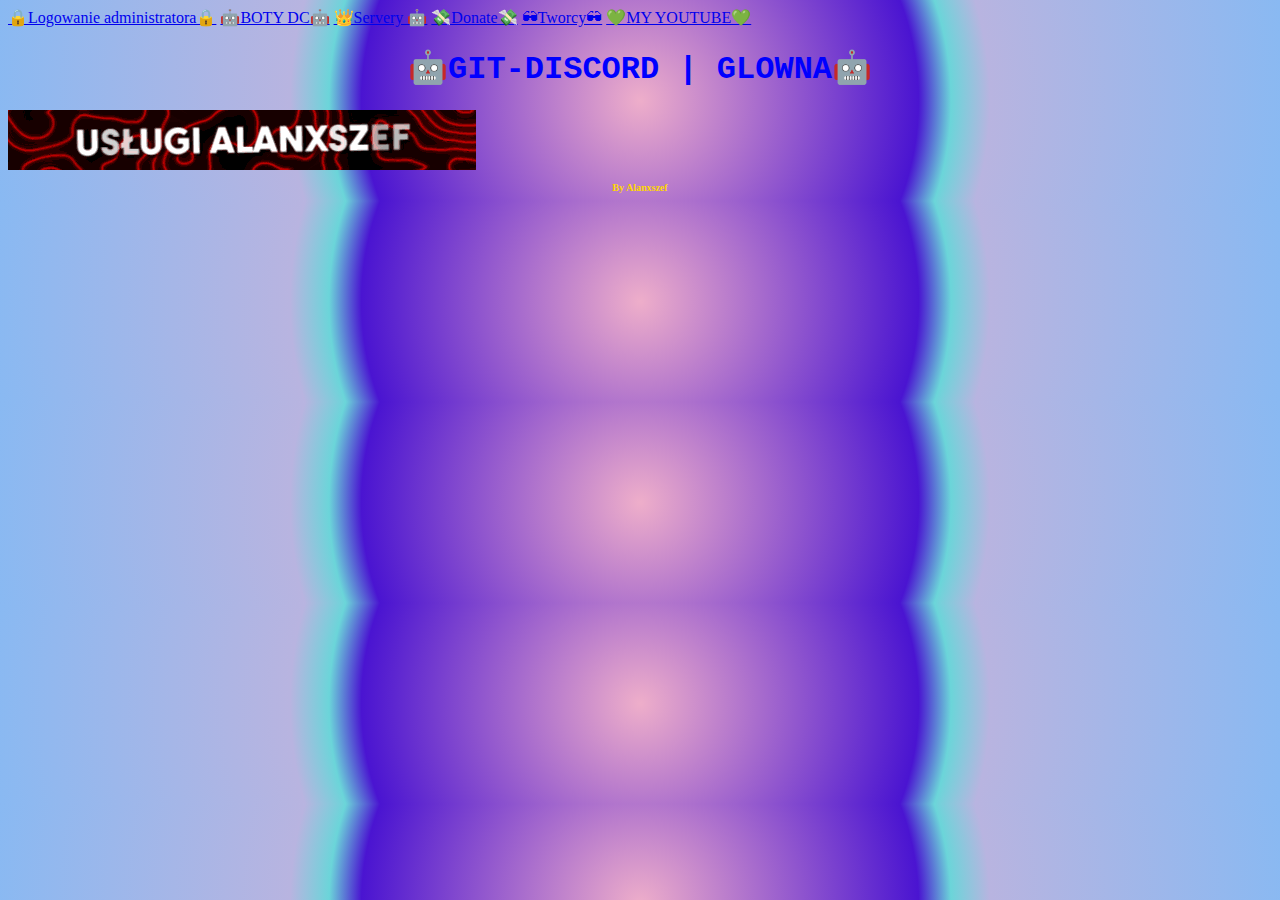
<file: index.html>
<!DOCTYPE html>

<html>
<head>
  <link rel="stylesheet" href="css.css">
  <link rel="shortcut icon" href="icon.png">
  <meta http-equiv="CONTENT-TYPE" content="text/html; charset=UTF-8">
  <title>🤖GIT-DISCORD🤖 | GLOWNA</title>
  <!-- Pixel Code for https://app.socialproofy.io/ -->
<script async src="https://app.socialproofy.io/pixel/7hqc2uzmo88474uy654roc5vthx84hz7"></script>
<!-- END Pixel Code -->
</head>
<body>
   <a href="login-panel.html">🔒Logowanie administratora🔒</a>
   <a href="srv-nonp.html">🤖BOTY DC🤖</a>
  <a href="404-ERROR.html">👑Servery 🤖</a>
  <a href="https://www.tip4stream.pl/wplata/alanxszef">💸Donate💸</a>
  <a href="Tworcy.html">🕶Tworcy🕶</a>
  <a href="http://www.youtube.com/@Alanxszef_">💚MY YOUTUBE💚</a>
<h1>🤖GIT-DISCORD | GLOWNA🤖</h1>
<img src="Reklama-1.gif" alt="Nasza reklama" class:"nrs" <img/>
<h2>By Alanxszef</h2>
</body>
</html>
</file>
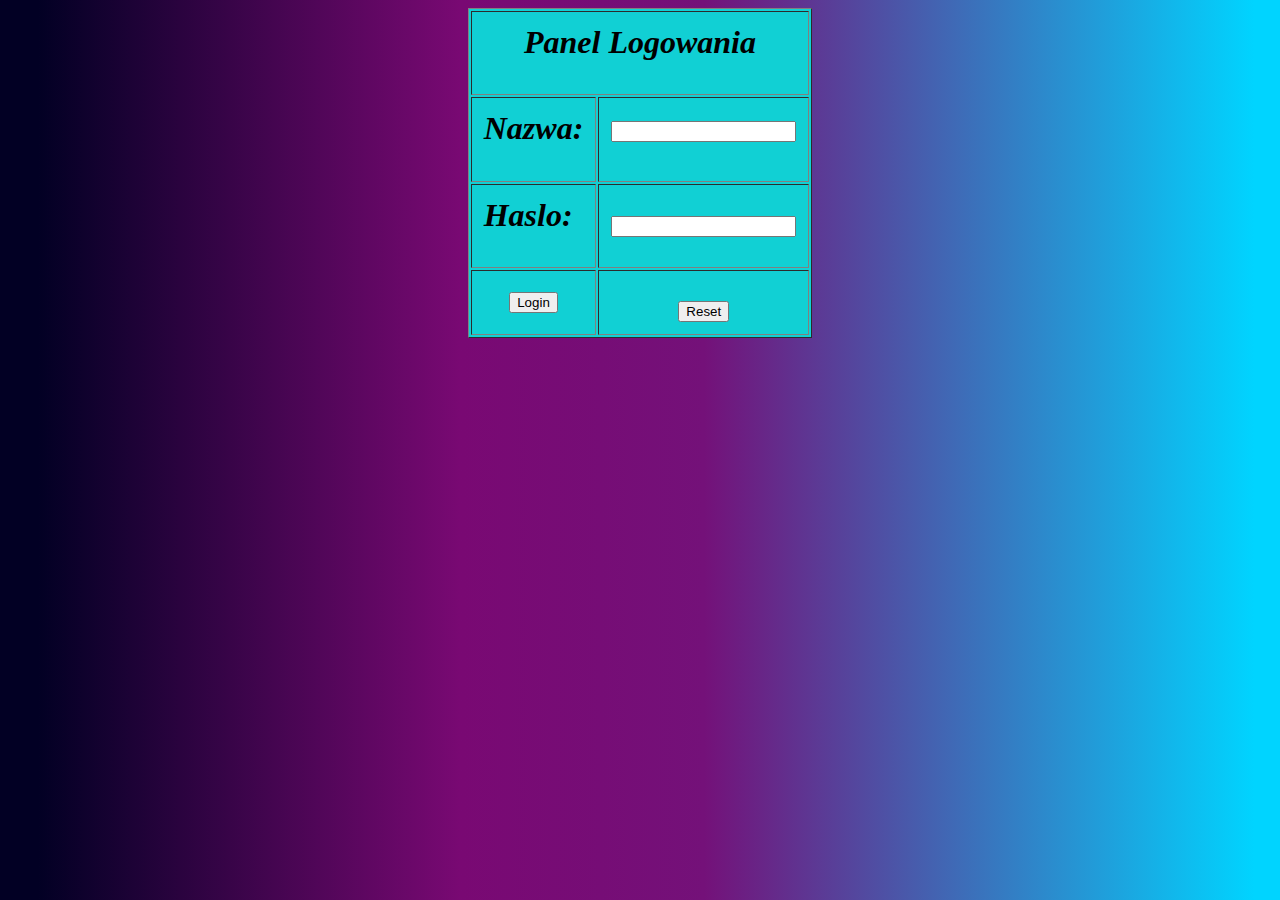
<file: login-panel.html>
<body>
<link rel="stylesheet" href="login-panel.css">
<script language="javascript">
<!--//
/*This Script allows people to enter by using a form that asks for a
UserID and Password*/
function pasuser(form) {
if (form.id.value=="AdminROOT") { 
if (form.pass.value=="root123") {              
location="Root_index.html"
} else {
alert("Invalid Password")
}
} else {  alert("Invalid UserID")
}
}
//-->
</script>

<center>
<table bgcolor="#11d0d4" cellpadding="12" border="1">
<tr><td colspan="2"><center><h1><i><b>Panel
Logowania</b></i></h1></center></td></tr>
<tr><td><h1><i><b>Nazwa:</b></i></h1></td><td><form name="login"><input
name="id" type="text"></td></tr>
<tr><td><h1><i><b>Haslo:</b></i></h1></td><td><input name="pass"
type="password"></td></tr>
<tr><td><center><input type="button" value="Login"
onClick="pasuser(this.form)"></center></td><td><center><br><input
type="Reset"></form></td></tr></table></center> 
</body>
</file>
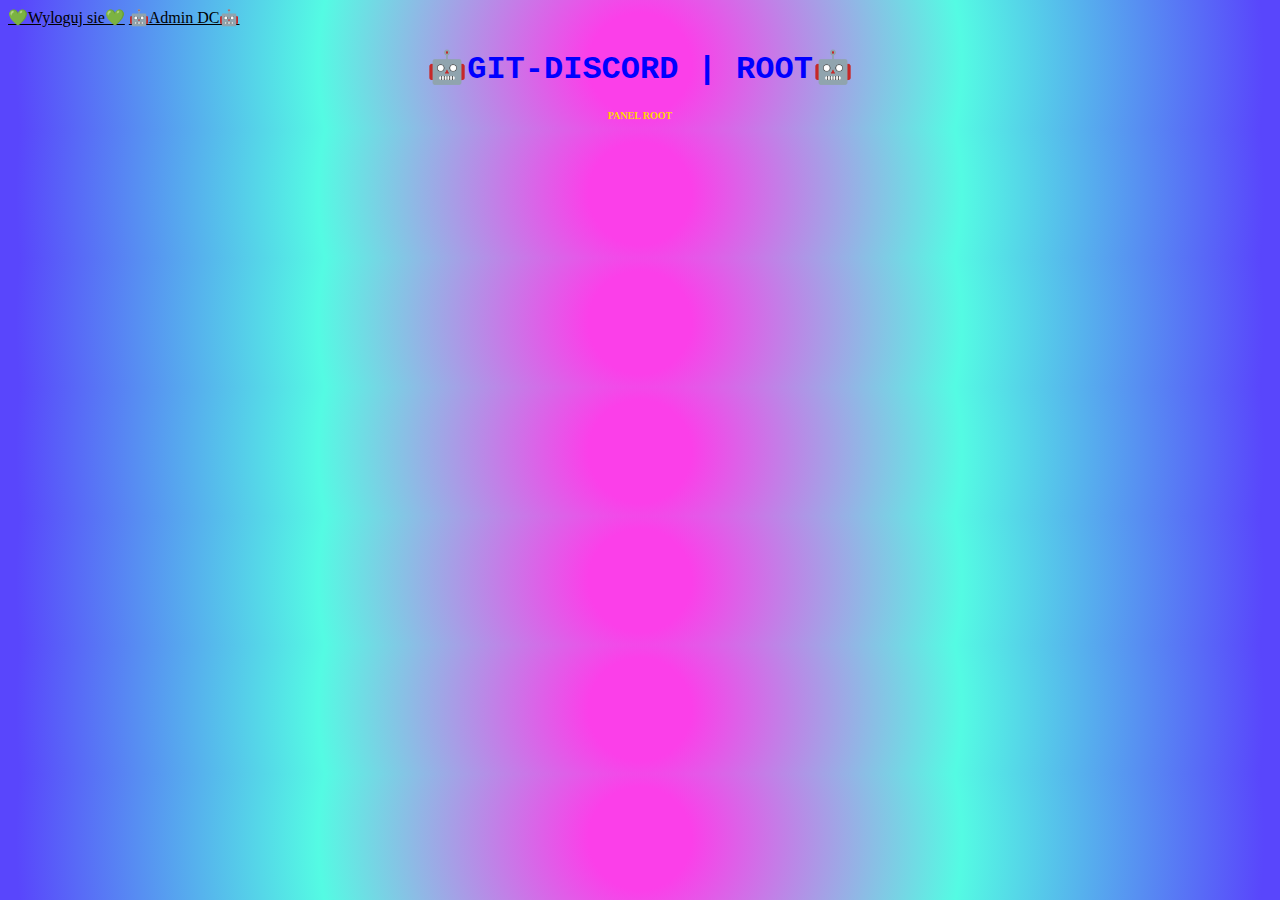
<file: Root_index.html>
<!DOCTYPE html>
<body text="black" bgcolor="white" background="admin-panel.png" link="black" vlink="#666666" alink="black">
<html>
<head>
  <link rel="stylesheet" href="root.css">
  <link rel="shortcut icon" href="icon.png">
  <meta http-equiv="CONTENT-TYPE" content="text/html; charset=UTF-8">
  <title>🤖GIT-DISCORD🤖 | ROOT</title>
</head> 
<body>
     <a href="index.html">💚Wyloguj sie💚</a>
      <a href="https://www.dsc.gg/uslugi-alanxszef">🤖Admin DC🤖</a>
<h1>🤖GIT-DISCORD | ROOT🤖</h1>
<h2>PANEL ROOT</h2>
</body>
</html>
</file>
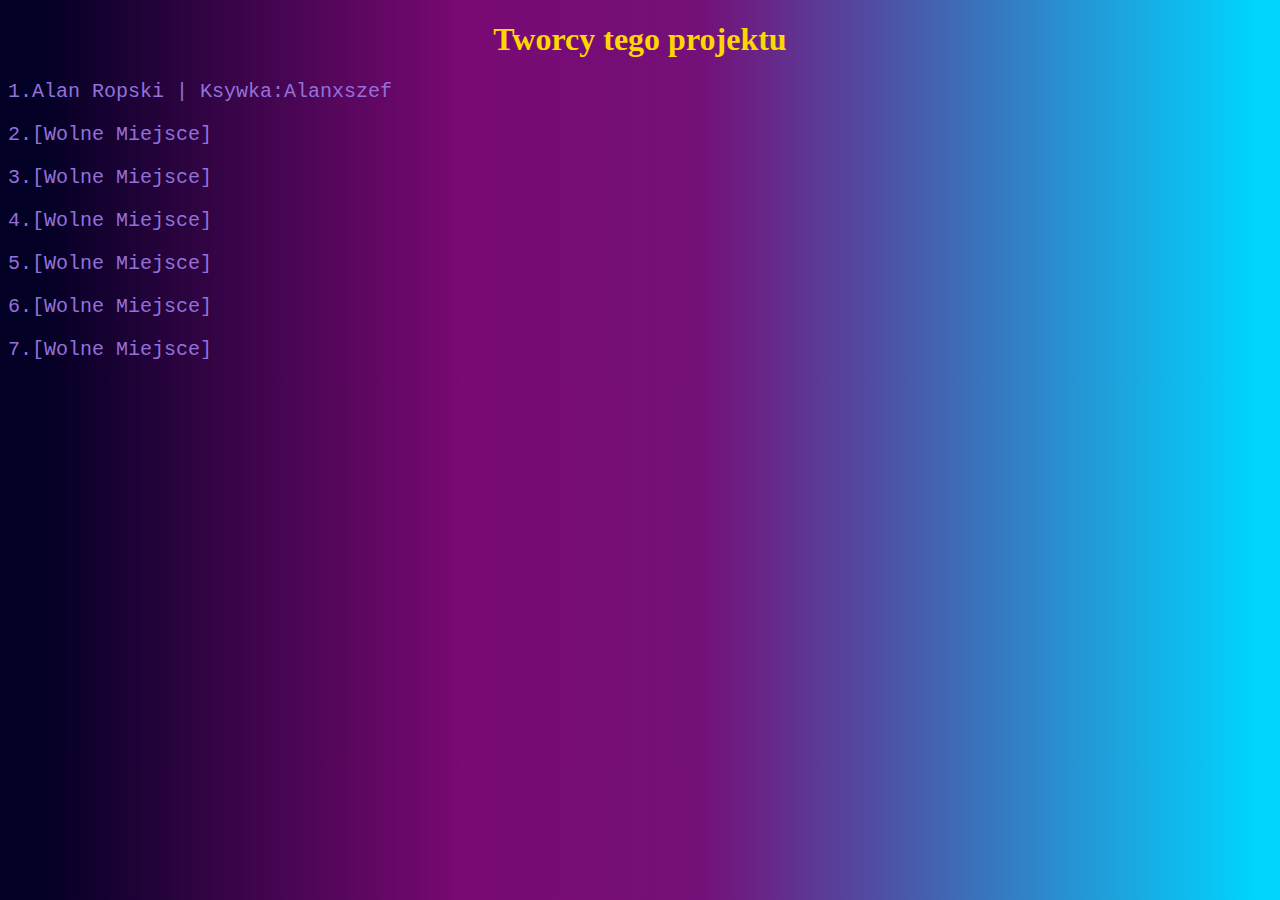
<file: Tworcy.html>
<!DOCTYPE html>

<html>
<head>
  <link rel="stylesheet" href="Tworcy.css">
  <meta http-equiv="CONTENT-TYPE" content="text/html; charset=UTF-8">
  <title>🕶Tworcy bota🕶</title>
</head>
<body>
<h1>Tworcy tego projektu</h1>
<p>1.Alan Ropski | Ksywka:Alanxszef</p>
<p>2.[Wolne Miejsce]</p>
<p>3.[Wolne Miejsce]</p>
<p>4.[Wolne Miejsce]</p>
<p>5.[Wolne Miejsce]</p>
<p>6.[Wolne Miejsce]</p>
<p>7.[Wolne Miejsce]</p>


</body>
</html>
</file>
<file: css.css>
body {
background: rgb(238,174,202);
background: radial-gradient(circle, rgba(238,174,202,1) 0%, rgba(74,20,209,1) 43%, rgba(107,213,217,1) 48%, rgba(184,180,224,1) 54%, rgba(137,185,242,1) 100%);
}


h2 {
    color: gold;
    text-align: center;
    font-size: 10px;
}

h1 {
    font-family: Courier New;
    color: Blue;
    text-align: center;
}


p {
    color: gold;
    font-family: verdana;
    font-size: 20px;
}

.nrs {

  border: 5px solid black;

}
</file>
<file: login-panel.css>
body {
background: rgb(2,0,36);
background: linear-gradient(90deg, rgba(2,0,36,1) 3%, rgba(121,9,115,1) 36%, rgba(118,13,118,1) 47%, rgba(116,17,121,1) 55%, rgba(0,212,255,1) 98%);
}
</file>
<file: root.css>
body {
background: rgb(251,63,233);
background: radial-gradient(circle, rgba(251,63,233,1) 8%, rgba(84,251,227,1) 50%, rgba(89,70,252,1) 97%);
}


h2 {
    color: gold;
    text-align: center;
    font-size: 10px;
}

h1 {
    font-family: Courier New;
    color: Blue;
    text-align: center;
}


p {
    color: white;
    font-family: verdana;
    font-size: 20px;
}

img {
    float: center;
  width: 300px;
  border: 3px solid #73AD21;
  padding: 10px;
}
</file>
<file: Tworcy.css>
body {
background: rgb(2,0,36);
background: linear-gradient(90deg, rgba(2,0,36,1) 3%, rgba(121,9,115,1) 36%, rgba(118,13,118,1) 47%, rgba(116,17,121,1) 55%, rgba(0,212,255,1) 98%);
}


h1 {
    color: gold;
    text-align: center;
}


p {
    color: #9370DB;
    font-family: Courier New;
    font-size: 20px;
}
</file>
